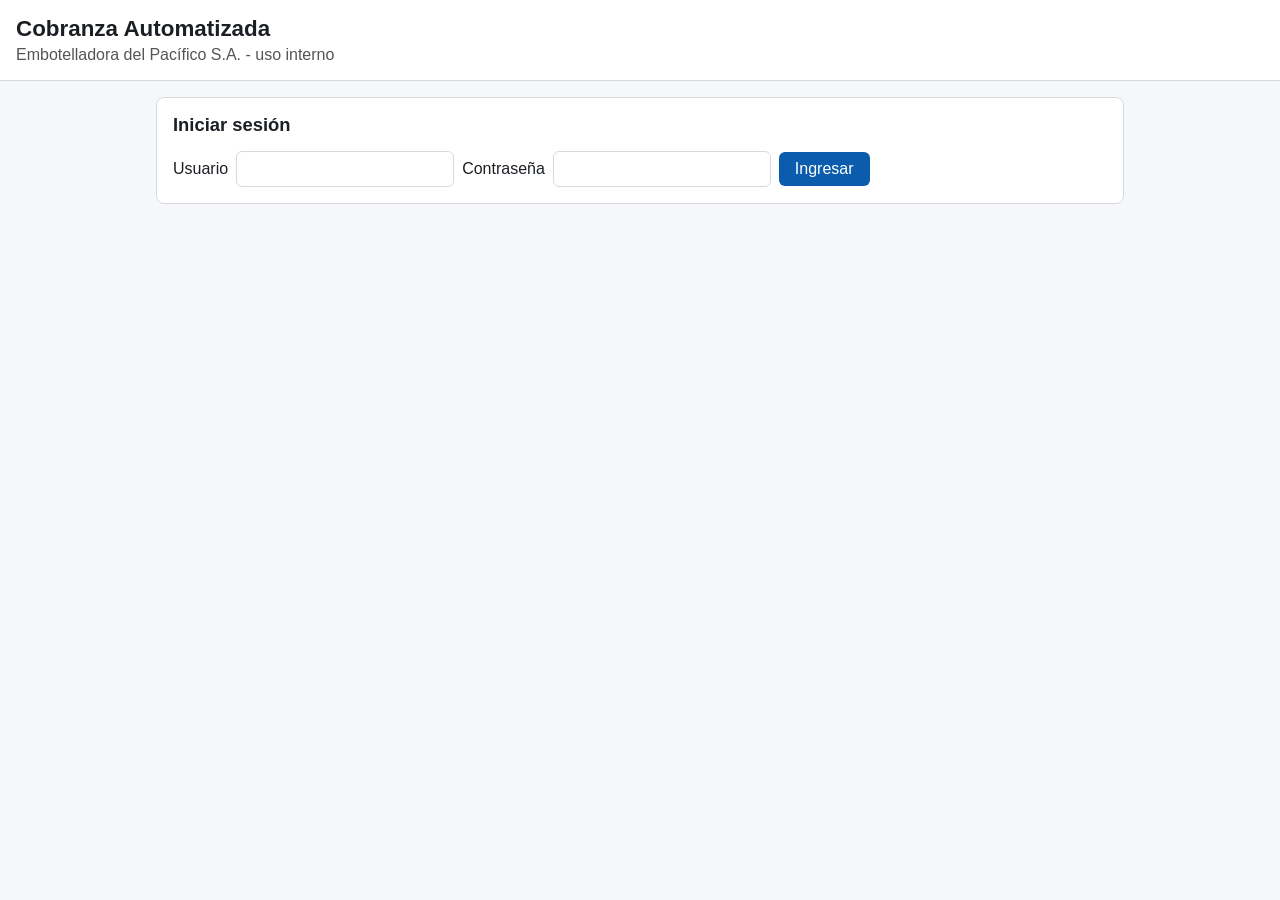
<file: src/Cobranza.Api/wwwroot/login.html>
<!DOCTYPE html>
<html lang="es">
<head>
  <meta charset="utf-8">
  <meta name="viewport" content="width=device-width, initial-scale=1">
  <title>Cobranza Automatizada - Iniciar sesión</title>
  <link rel="stylesheet" href="panel.css">
</head>
<body>
  <header>
    <h1>Cobranza Automatizada</h1>
    <p class="sub">Embotelladora del Pacífico S.A. - uso interno</p>
  </header>

  <main>
    <section aria-labelledby="t-login">
      <h2 id="t-login">Iniciar sesión</h2>
      <form id="form-login" autocomplete="off">
        <label for="usuario">Usuario</label>
        <input id="usuario" name="usuario" autocomplete="username" maxlength="50" required>
        <label for="clave">Contraseña</label>
        <input id="clave" name="clave" type="password" autocomplete="current-password" maxlength="128" required>
        <button type="submit">Ingresar</button>
      </form>
    </section>
    <p id="error" class="error" role="alert" hidden></p>
  </main>
  <script src="login.js"></script>
</body>
</html>
</file>
<file: src/Cobranza.Api/wwwroot/panel.css>
:root { --fondo:#f6f7f9; --texto:#1b1f24; --borde:#d6dae0; --acento:#0b5cad; --ok:#1d7a3a; --mal:#b3261e; }
* { box-sizing: border-box; }
body { margin:0; font-family: Arial, Helvetica, sans-serif; background:var(--fondo); color:var(--texto); font-size:16px; }
header { background:#fff; border-bottom:1px solid var(--borde); padding:16px; }
h1 { margin:0; font-size:1.4rem; } .sub { margin:4px 0 0; color:#555; } .usuario { margin:8px 0 0; font-size:.9rem; color:#555; }
main { max-width:1000px; margin:0 auto; padding:16px; }
section { background:#fff; border:1px solid var(--borde); border-radius:8px; padding:16px; margin-bottom:16px; }
h2 { font-size:1.15rem; margin-top:0; }
form { display:flex; flex-wrap:wrap; gap:8px; align-items:center; }
input { font-size:1rem; padding:8px; border:1px solid var(--borde); border-radius:6px; min-width:200px; }
button { font-size:1rem; padding:8px 16px; background:var(--acento); color:#fff; border:0; border-radius:6px; cursor:pointer; }
.tarjeta { margin-top:12px; padding:12px; border-radius:6px; border:1px solid var(--borde); }
.permitido { border-left:6px solid var(--ok); } .bloqueado { border-left:6px solid var(--mal); }
.kpis { display:grid; grid-template-columns:repeat(auto-fit,minmax(150px,1fr)); gap:8px; }
.kpi { border:1px solid var(--borde); border-radius:6px; padding:10px; } .kpi b { display:block; font-size:1.3rem; }
table { width:100%; border-collapse:collapse; font-size:.95rem; } th, td { text-align:left; padding:6px; border-bottom:1px solid var(--borde); }
.error { color:var(--mal); font-weight:bold; }
</file>
